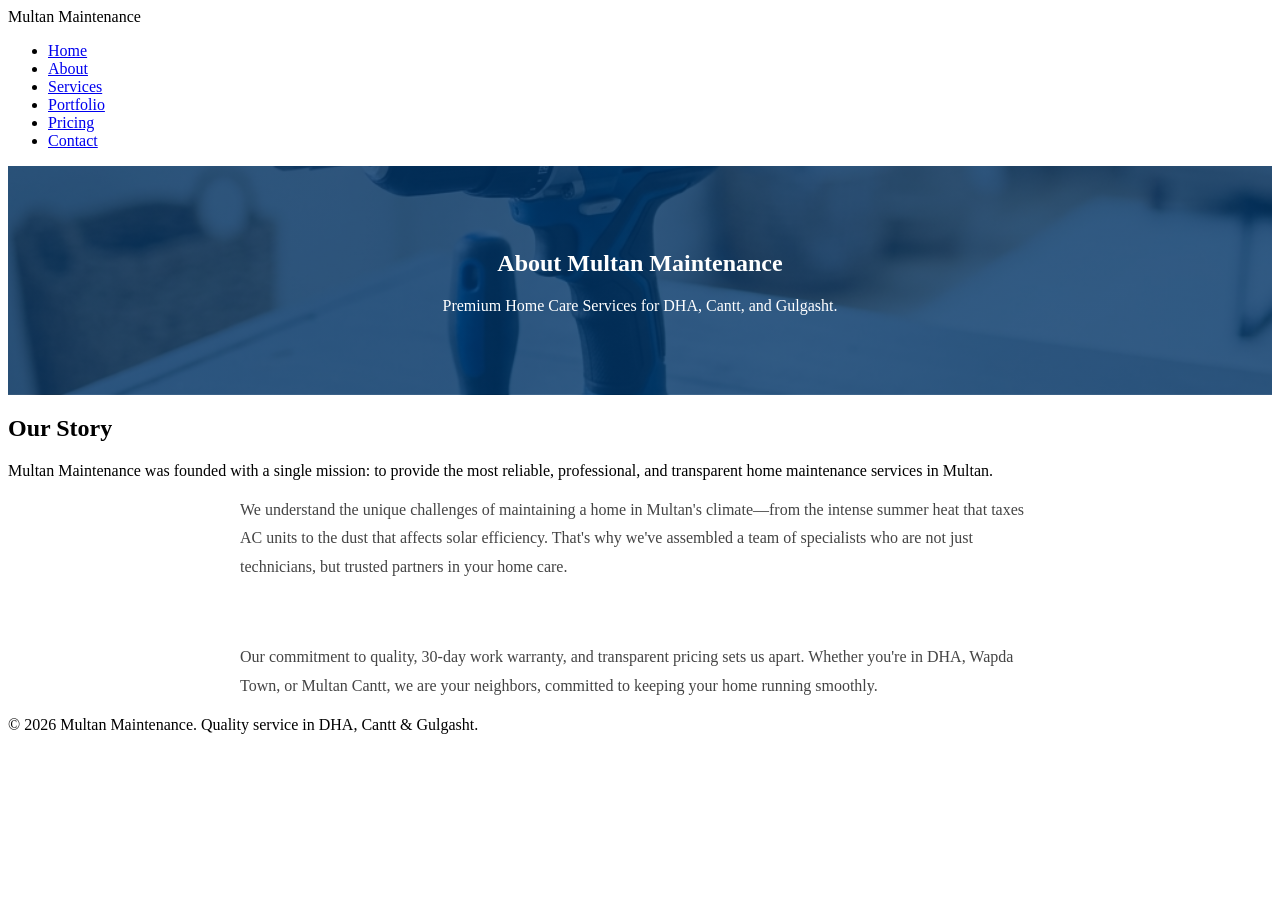
<file: about.html>
<!DOCTYPE html>
<html lang="en">
<head>
    <meta charset="UTF-8">
    <meta name="viewport" content="width=device-width, initial-scale=1.0">
    <title>About Us | Multan Maintenance</title>
    <link rel="stylesheet" href="style.css">
    <link rel="preconnect" href="https://fonts.googleapis.com">
    <link rel="preconnect" href="https://fonts.gstatic.com" crossorigin>
    <link href="https://fonts.googleapis.com/css2?family=Inter:wght@400;500;700;800&display=swap" rel="stylesheet">
</head>
<body>

<header>
    <div class="logo">Multan Maintenance</div>
    <nav>
        <ul>
            <li><a href="index.html">Home</a></li>
            <li><a href="about.html">About</a></li>
            <li><a href="services.html">Services</a></li>
            <li><a href="portfolio.html">Portfolio</a></li>
            <li><a href="pricing.html">Pricing</a></li>
            <li><a href="contact.html">Contact</a></li>
        </ul>
    </nav>
</header>

<main>
    <section class="hero-small" style="background: linear-gradient(rgba(0, 51, 102, 0.8), rgba(0, 51, 102, 0.8)), url('assets/images/hero-bg.png'); background-size: cover; background-position: center; padding: 4rem 5%; color: white; text-align: center;">
        <h1>About Multan Maintenance</h1>
        <p>Premium Home Care Services for DHA, Cantt, and Gulgasht.</p>
    </section>

    <section class="about-content">
        <div class="section-header">
            <h2>Our Story</h2>
            <p>Multan Maintenance was founded with a single mission: to provide the most reliable, professional, and transparent home maintenance services in Multan.</p>
        </div>
        <div style="max-width: 800px; margin: 0 auto; line-height: 1.8; color: #444;">
            <p>We understand the unique challenges of maintaining a home in Multan's climate—from the intense summer heat that taxes AC units to the dust that affects solar efficiency. That's why we've assembled a team of specialists who are not just technicians, but trusted partners in your home care.</p>
            <br>
            <p>Our commitment to quality, 30-day work warranty, and transparent pricing sets us apart. Whether you're in DHA, Wapda Town, or Multan Cantt, we are your neighbors, committed to keeping your home running smoothly.</p>
        </div>
    </section>
</main>

<footer>
    <p>&copy; 2026 Multan Maintenance. Quality service in DHA, Cantt & Gulgasht.</p>
</footer>

</body>
</html>
</file>
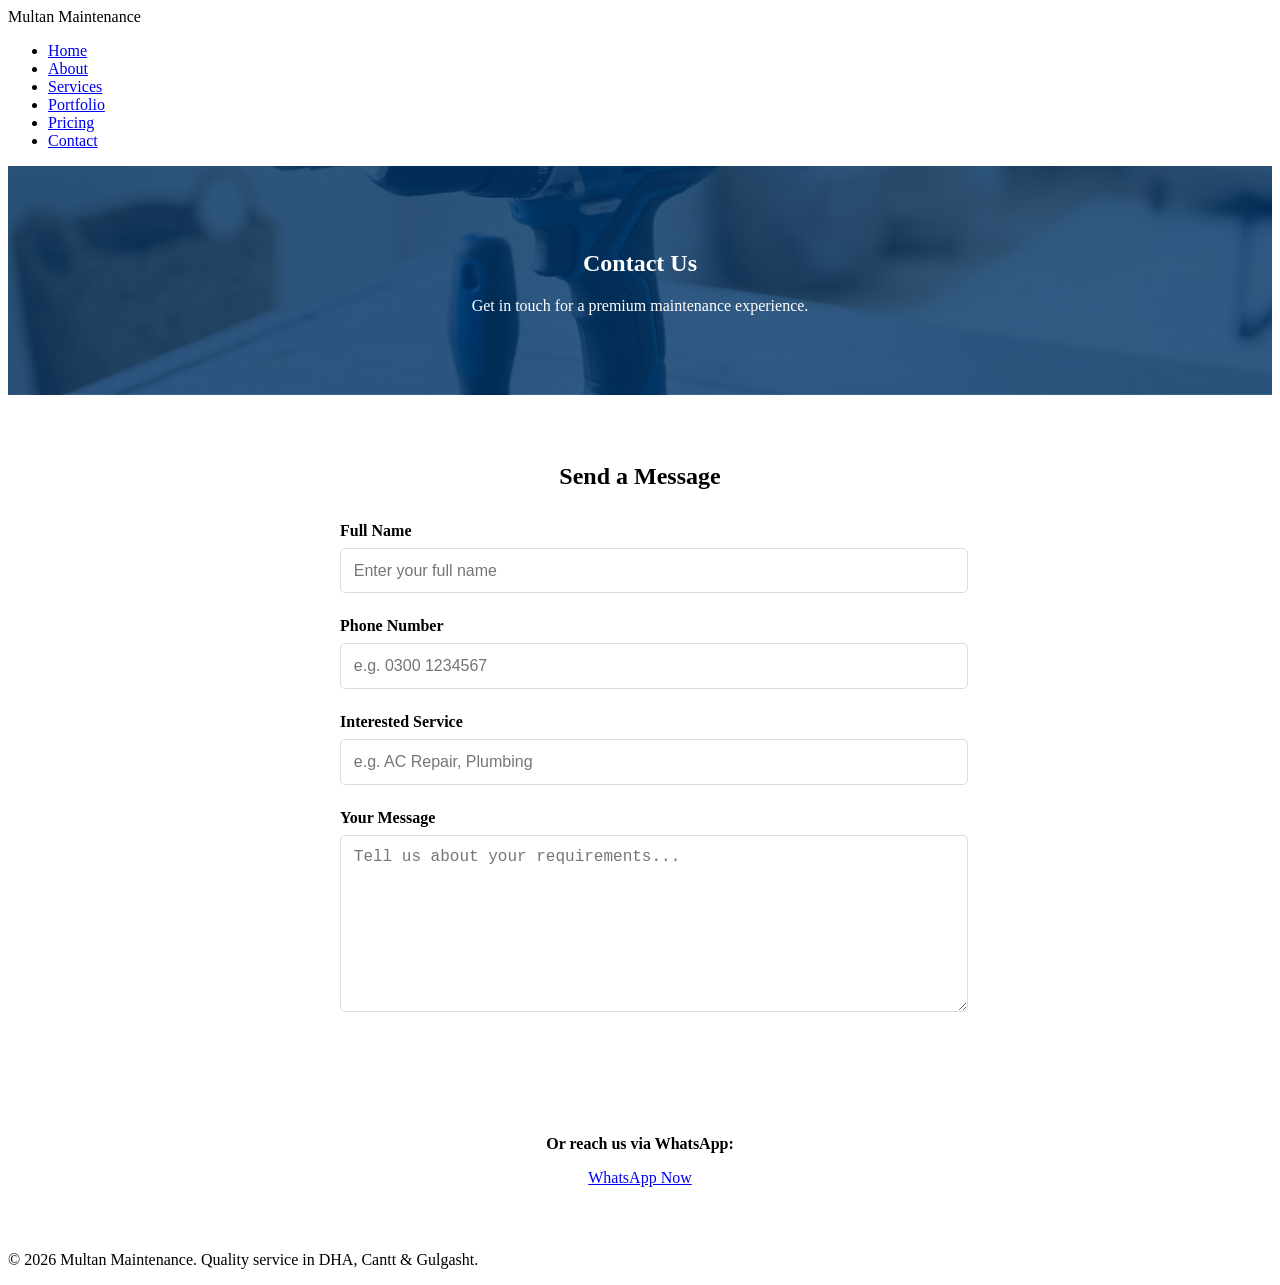
<file: contact.html>
<!DOCTYPE html>
<html lang="en">
<head>
    <meta charset="UTF-8">
    <meta name="viewport" content="width=device-width, initial-scale=1.0">
    <title>Contact Us | Multan Maintenance</title>
    <link rel="stylesheet" href="style.css">
    <link rel="preconnect" href="https://fonts.googleapis.com">
    <link rel="preconnect" href="https://fonts.gstatic.com" crossorigin>
    <link href="https://fonts.googleapis.com/css2?family=Inter:wght@400;500;700;800&display=swap" rel="stylesheet">
    <style>
        .contact-form {
            max-width: 600px;
            margin: 0 auto;
            background: white;
            padding: 3rem;
            border-radius: 15px;
            box-shadow: var(--shadow);
        }
        .form-group {
            margin-bottom: 1.5rem;
        }
        .form-group label {
            display: block;
            margin-bottom: 0.5rem;
            font-weight: 600;
            color: var(--primary-blue);
        }
        .form-group input, .form-group textarea {
            width: 100%;
            padding: 0.8rem;
            border: 1px solid #ddd;
            border-radius: 5px;
            font-size: 1rem;
        }
        .form-group textarea {
            height: 150px;
            resize: vertical;
        }
        .btn-submit {
            background: var(--primary-blue);
            color: white;
            padding: 1rem 2rem;
            border: none;
            border-radius: 5px;
            font-weight: 600;
            cursor: pointer;
            width: 100%;
            transition: var(--transition);
        }
        .btn-submit:hover {
            background: var(--secondary-blue);
        }
        .contact-info {
            text-align: center;
            margin-top: 3rem;
        }
    </style>
</head>
<body>

<header>
    <div class="logo">Multan Maintenance</div>
    <nav>
        <ul>
            <li><a href="index.html">Home</a></li>
            <li><a href="about.html">About</a></li>
            <li><a href="services.html">Services</a></li>
            <li><a href="portfolio.html">Portfolio</a></li>
            <li><a href="pricing.html">Pricing</a></li>
            <li><a href="contact.html">Contact</a></li>
        </ul>
    </nav>
</header>

<main>
    <section class="hero-small" style="background: linear-gradient(rgba(0, 51, 102, 0.8), rgba(0, 51, 102, 0.8)), url('assets/images/hero-bg.png'); background-size: cover; background-position: center; padding: 4rem 5%; color: white; text-align: center;">
        <h1>Contact Us</h1>
        <p>Get in touch for a premium maintenance experience.</p>
    </section>

    <section class="contact">
        <div class="contact-form">
            <h2 style="margin-bottom: 2rem; color: var(--primary-blue); text-align: center;">Send a Message</h2>
            <form id="contactForm">
                <div class="form-group">
                    <label for="name">Full Name</label>
                    <input type="text" id="name" placeholder="Enter your full name" required>
                </div>
                <div class="form-group">
                    <label for="phone">Phone Number</label>
                    <input type="tel" id="phone" placeholder="e.g. 0300 1234567" required>
                </div>
                <div class="form-group">
                    <label for="service">Interested Service</label>
                    <input type="text" id="service" placeholder="e.g. AC Repair, Plumbing" required>
                </div>
                <div class="form-group">
                    <label for="message">Your Message</label>
                    <textarea id="message" placeholder="Tell us about your requirements..."></textarea>
                </div>
                <button type="submit" class="btn-submit">Submit Request</button>
            </form>
            
            <div class="contact-info">
                <p style="margin-bottom: 1rem; font-weight: 600;">Or reach us via WhatsApp:</p>
                <a href="https://wa.me/+923000000000?text=I%20need%20a%20maintenance%20service%20for%20my%20home." class="btn-whatsapp">WhatsApp Now</a>
            </div>
        </div>
    </section>
</main>

<footer>
    <p>&copy; 2026 Multan Maintenance. Quality service in DHA, Cantt & Gulgasht.</p>
</footer>

<script>
    document.getElementById('contactForm')?.addEventListener('submit', function(e) {
        e.preventDefault();
        alert('Thank you for your message! Our team will contact you shortly.');
        this.reset();
    });
</script>

</body>
</html>
</file>
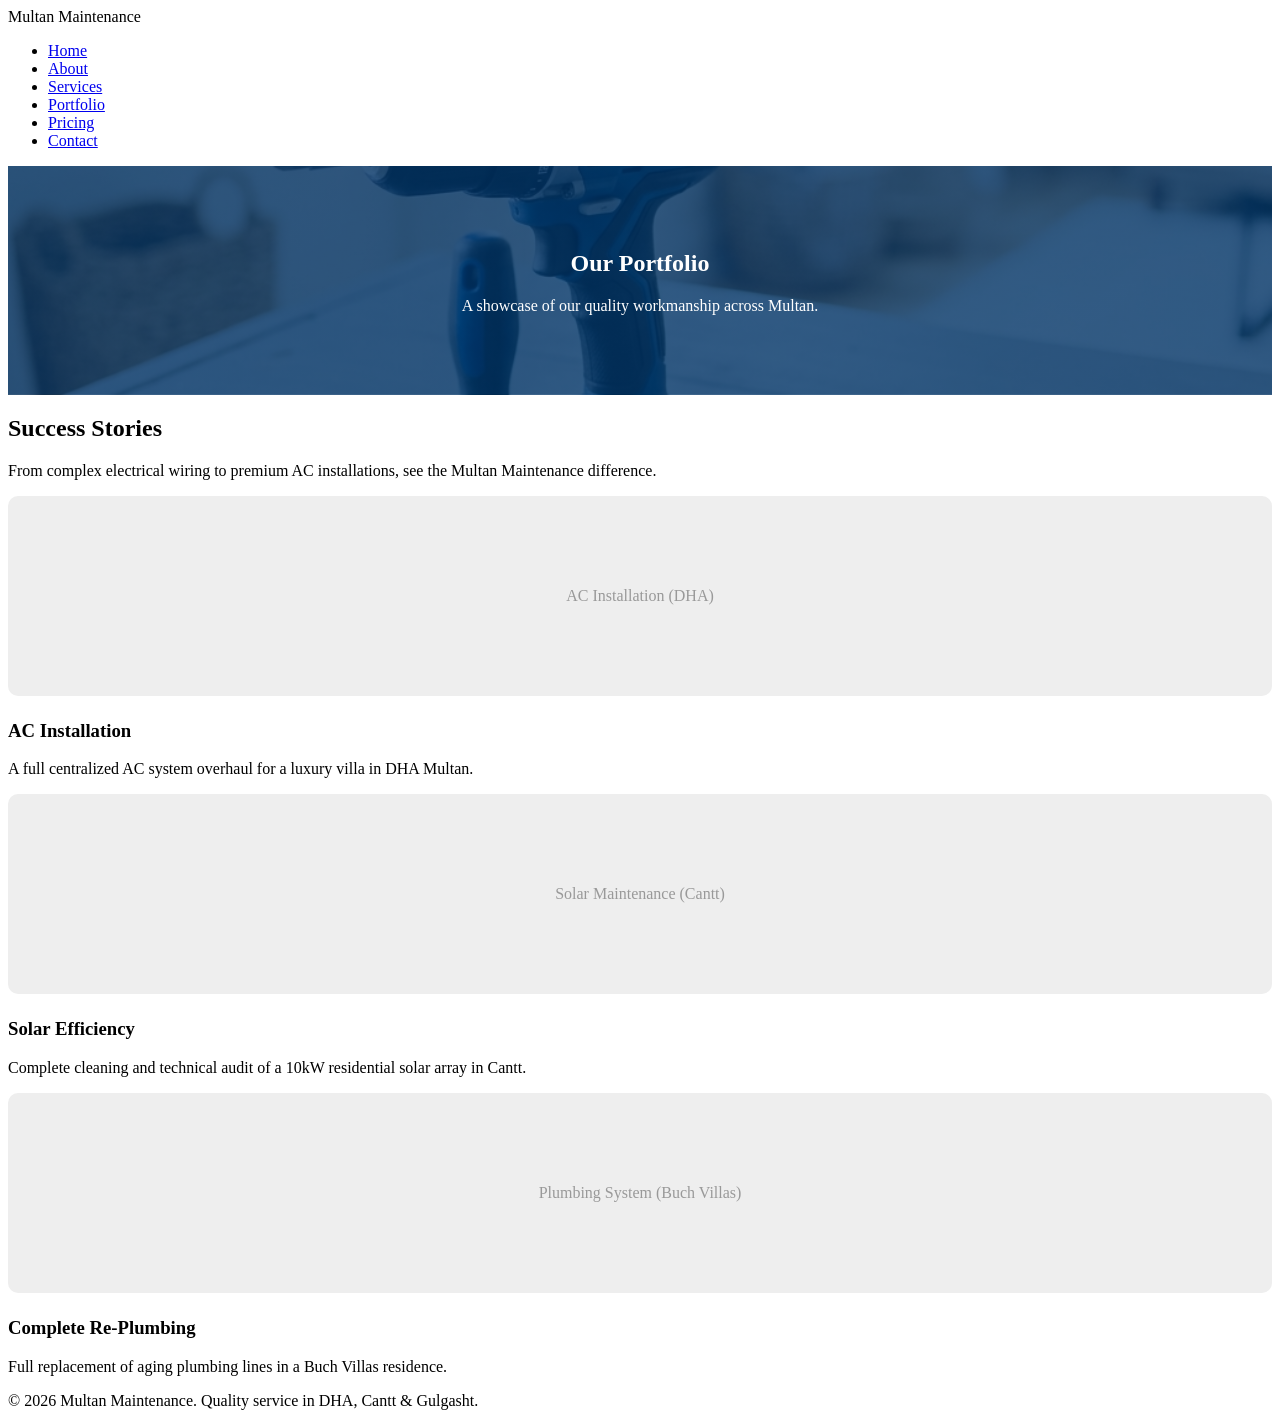
<file: portfolio.html>
<!DOCTYPE html>
<html lang="en">
<head>
    <meta charset="UTF-8">
    <meta name="viewport" content="width=device-width, initial-scale=1.0">
    <title>Portfolio | Multan Maintenance</title>
    <link rel="stylesheet" href="style.css">
    <link rel="preconnect" href="https://fonts.googleapis.com">
    <link rel="preconnect" href="https://fonts.gstatic.com" crossorigin>
    <link href="https://fonts.googleapis.com/css2?family=Inter:wght@400;500;700;800&display=swap" rel="stylesheet">
</head>
<body>

<header>
    <div class="logo">Multan Maintenance</div>
    <nav>
        <ul>
            <li><a href="index.html">Home</a></li>
            <li><a href="about.html">About</a></li>
            <li><a href="services.html">Services</a></li>
            <li><a href="portfolio.html">Portfolio</a></li>
            <li><a href="pricing.html">Pricing</a></li>
            <li><a href="contact.html">Contact</a></li>
        </ul>
    </nav>
</header>

<main>
    <section class="hero-small" style="background: linear-gradient(rgba(0, 51, 102, 0.8), rgba(0, 51, 102, 0.8)), url('assets/images/hero-bg.png'); background-size: cover; background-position: center; padding: 4rem 5%; color: white; text-align: center;">
        <h1>Our Portfolio</h1>
        <p>A showcase of our quality workmanship across Multan.</p>
    </section>

    <section class="portfolio">
        <div class="section-header">
            <h2>Success Stories</h2>
            <p>From complex electrical wiring to premium AC installations, see the Multan Maintenance difference.</p>
        </div>
        <div class="services-grid">
            <div class="service-card">
                <div style="background: #eee; height: 200px; border-radius: 10px; margin-bottom: 1.5rem; display: flex; align-items: center; justify-content: center; color: #999;">AC Installation (DHA)</div>
                <h3>AC Installation</h3>
                <p>A full centralized AC system overhaul for a luxury villa in DHA Multan.</p>
            </div>
            <div class="service-card">
                <div style="background: #eee; height: 200px; border-radius: 10px; margin-bottom: 1.5rem; display: flex; align-items: center; justify-content: center; color: #999;">Solar Maintenance (Cantt)</div>
                <h3>Solar Efficiency</h3>
                <p>Complete cleaning and technical audit of a 10kW residential solar array in Cantt.</p>
            </div>
            <div class="service-card">
                <div style="background: #eee; height: 200px; border-radius: 10px; margin-bottom: 1.5rem; display: flex; align-items: center; justify-content: center; color: #999;">Plumbing System (Buch Villas)</div>
                <h3>Complete Re-Plumbing</h3>
                <p>Full replacement of aging plumbing lines in a Buch Villas residence.</p>
            </div>
        </div>
    </section>
</main>

<footer>
    <p>&copy; 2026 Multan Maintenance. Quality service in DHA, Cantt & Gulgasht.</p>
</footer>

</body>
</html>
</file>
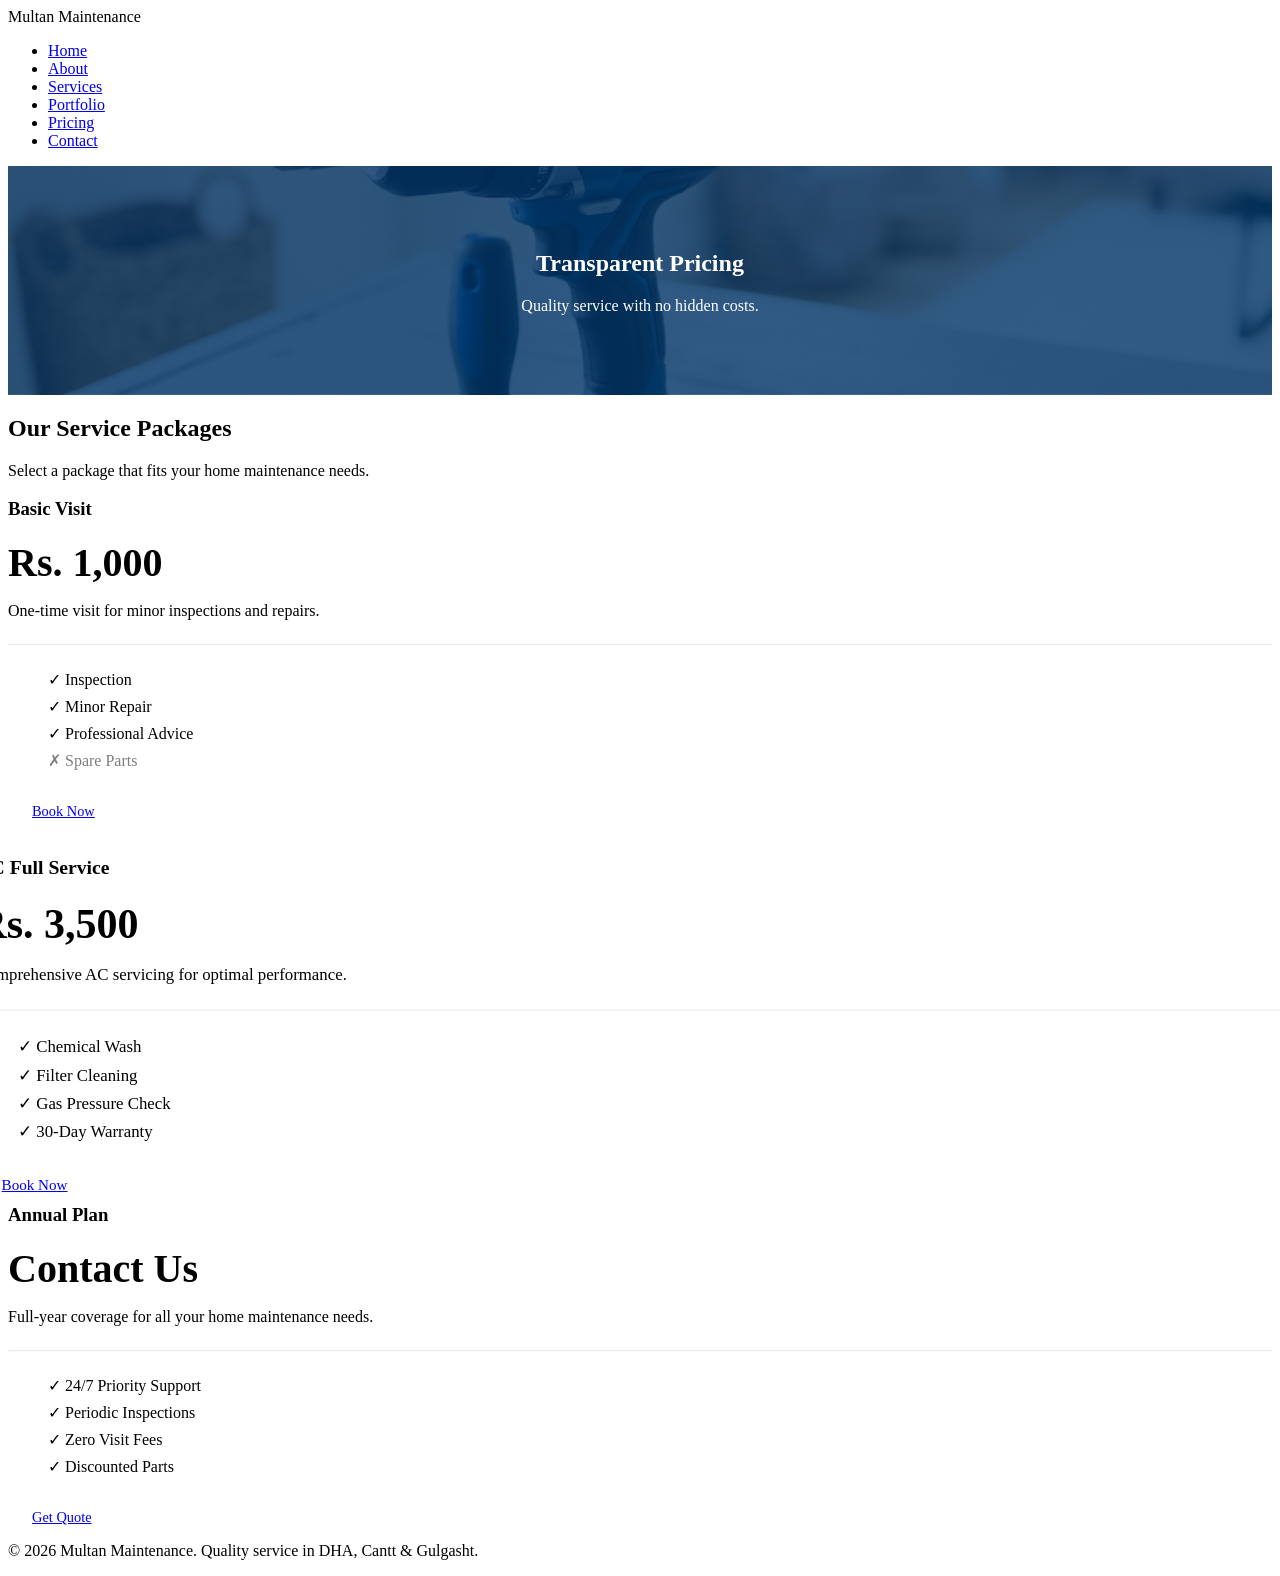
<file: pricing.html>
<!DOCTYPE html>
<html lang="en">
<head>
    <meta charset="UTF-8">
    <meta name="viewport" content="width=device-width, initial-scale=1.0">
    <title>Pricing | Multan Maintenance</title>
    <link rel="stylesheet" href="style.css">
    <link rel="preconnect" href="https://fonts.googleapis.com">
    <link rel="preconnect" href="https://fonts.gstatic.com" crossorigin>
    <link href="https://fonts.googleapis.com/css2?family=Inter:wght@400;500;700;800&display=swap" rel="stylesheet">
</head>
<body>

<header>
    <div class="logo">Multan Maintenance</div>
    <nav>
        <ul>
            <li><a href="index.html">Home</a></li>
            <li><a href="about.html">About</a></li>
            <li><a href="services.html">Services</a></li>
            <li><a href="portfolio.html">Portfolio</a></li>
            <li><a href="pricing.html">Pricing</a></li>
            <li><a href="contact.html">Contact</a></li>
        </ul>
    </nav>
</header>

<main>
    <section class="hero-small" style="background: linear-gradient(rgba(0, 51, 102, 0.8), rgba(0, 51, 102, 0.8)), url('assets/images/hero-bg.png'); background-size: cover; background-position: center; padding: 4rem 5%; color: white; text-align: center;">
        <h1>Transparent Pricing</h1>
        <p>Quality service with no hidden costs.</p>
    </section>

    <section class="pricing">
        <div class="section-header">
            <h2>Our Service Packages</h2>
            <p>Select a package that fits your home maintenance needs.</p>
        </div>
        <div class="services-grid">
            <div class="service-card">
                <h3>Basic Visit</h3>
                <p style="font-size: 2.5rem; font-weight: 800; color: var(--primary-blue); margin: 1rem 0;">Rs. 1,000</p>
                <p>One-time visit for minor inspections and repairs.</p>
                <hr style="margin: 1.5rem 0; opacity: 0.2;">
                <ul style="list-style: none; text-align: left; margin-bottom: 2rem;">
                    <li style="margin-bottom: 0.5rem;">✓ Inspection</li>
                    <li style="margin-bottom: 0.5rem;">✓ Minor Repair</li>
                    <li style="margin-bottom: 0.5rem;">✓ Professional Advice</li>
                    <li style="margin-bottom: 0.5rem; opacity: 0.5;">✗ Spare Parts</li>
                </ul>
                <a href="contact.html" class="btn-whatsapp" style="padding: 0.8rem 1.5rem; font-size: 0.9rem;">Book Now</a>
            </div>
            <div class="service-card" style="border: 2px solid var(--primary-blue); transform: scale(1.05);">
                <div style="background: var(--primary-blue); color: white; padding: 0.3rem 0; border-radius: 5px; font-size: 0.8rem; margin-bottom: 1rem;">MOST POPULAR</div>
                <h3>AC Full Service</h3>
                <p style="font-size: 2.5rem; font-weight: 800; color: var(--primary-blue); margin: 1rem 0;">Rs. 3,500</p>
                <p>Comprehensive AC servicing for optimal performance.</p>
                <hr style="margin: 1.5rem 0; opacity: 0.2;">
                <ul style="list-style: none; text-align: left; margin-bottom: 2rem;">
                    <li style="margin-bottom: 0.5rem;">✓ Chemical Wash</li>
                    <li style="margin-bottom: 0.5rem;">✓ Filter Cleaning</li>
                    <li style="margin-bottom: 0.5rem;">✓ Gas Pressure Check</li>
                    <li style="margin-bottom: 0.5rem;">✓ 30-Day Warranty</li>
                </ul>
                <a href="contact.html" class="btn-whatsapp" style="padding: 0.8rem 1.5rem; font-size: 0.9rem;">Book Now</a>
            </div>
            <div class="service-card">
                <h3>Annual Plan</h3>
                <p style="font-size: 2.5rem; font-weight: 800; color: var(--primary-blue); margin: 1rem 0;">Contact Us</p>
                <p>Full-year coverage for all your home maintenance needs.</p>
                <hr style="margin: 1.5rem 0; opacity: 0.2;">
                <ul style="list-style: none; text-align: left; margin-bottom: 2rem;">
                    <li style="margin-bottom: 0.5rem;">✓ 24/7 Priority Support</li>
                    <li style="margin-bottom: 0.5rem;">✓ Periodic Inspections</li>
                    <li style="margin-bottom: 0.5rem;">✓ Zero Visit Fees</li>
                    <li style="margin-bottom: 0.5rem;">✓ Discounted Parts</li>
                </ul>
                <a href="contact.html" class="btn-whatsapp" style="padding: 0.8rem 1.5rem; font-size: 0.9rem;">Get Quote</a>
            </div>
        </div>
    </section>
</main>

<footer>
    <p>&copy; 2026 Multan Maintenance. Quality service in DHA, Cantt & Gulgasht.</p>
</footer>

</body>
</html>
</file>
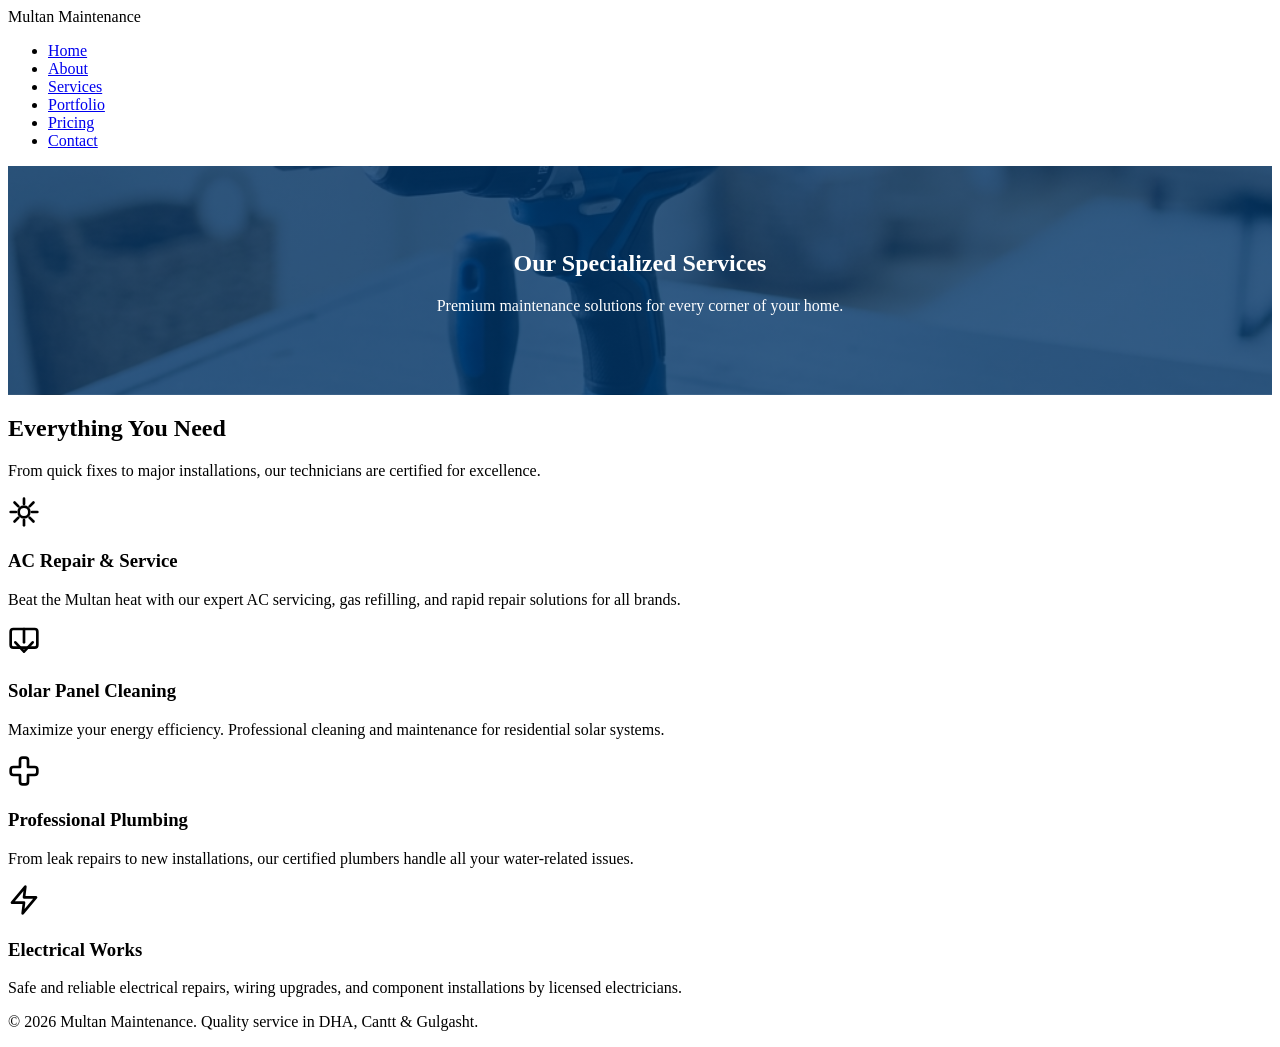
<file: services.html>
<!DOCTYPE html>
<html lang="en">
<head>
    <meta charset="UTF-8">
    <meta name="viewport" content="width=device-width, initial-scale=1.0">
    <title>Our Services | Multan Maintenance</title>
    <link rel="stylesheet" href="style.css">
    <link rel="preconnect" href="https://fonts.googleapis.com">
    <link rel="preconnect" href="https://fonts.gstatic.com" crossorigin>
    <link href="https://fonts.googleapis.com/css2?family=Inter:wght@400;500;700;800&display=swap" rel="stylesheet">
</head>
<body>

<header>
    <div class="logo">Multan Maintenance</div>
    <nav>
        <ul>
            <li><a href="index.html">Home</a></li>
            <li><a href="about.html">About</a></li>
            <li><a href="services.html">Services</a></li>
            <li><a href="portfolio.html">Portfolio</a></li>
            <li><a href="pricing.html">Pricing</a></li>
            <li><a href="contact.html">Contact</a></li>
        </ul>
    </nav>
</header>

<main>
    <section class="hero-small" style="background: linear-gradient(rgba(0, 51, 102, 0.8), rgba(0, 51, 102, 0.8)), url('assets/images/hero-bg.png'); background-size: cover; background-position: center; padding: 4rem 5%; color: white; text-align: center;">
        <h1>Our Specialized Services</h1>
        <p>Premium maintenance solutions for every corner of your home.</p>
    </section>

    <section id="services" class="services">
        <div class="section-header">
            <h2>Everything You Need</h2>
            <p>From quick fixes to major installations, our technicians are certified for excellence.</p>
        </div>
        <div class="services-grid">
            <div class="service-card">
                <div class="service-icon">
                    <svg xmlns="http://www.w3.org/2000/svg" width="32" height="32" viewBox="0 0 24 24" fill="none" stroke="currentColor" stroke-width="2" stroke-linecap="round" stroke-linejoin="round"><path d="M12 2v4"/><path d="m16.2 7.8 2.9-2.9"/><path d="M18 12h4"/><path d="m16.2 16.2 2.9 2.9"/><path d="M12 18v4"/><path d="m4.9 19.1 2.9-2.9"/><path d="M2 12h4"/><path d="m4.9 4.9 2.9 2.9"/><circle cx="12" cy="12" r="4"/></svg>
                </div>
                <h3>AC Repair & Service</h3>
                <p>Beat the Multan heat with our expert AC servicing, gas refilling, and rapid repair solutions for all brands.</p>
            </div>
            <div class="service-card">
                <div class="service-icon">
                    <svg xmlns="http://www.w3.org/2000/svg" width="32" height="32" viewBox="0 0 24 24" fill="none" stroke="currentColor" stroke-width="2" stroke-linecap="round" stroke-linejoin="round"><path d="M12 3v10"/><path d="m18.5 13-6.5 7-6.5-7"/><rect width="20" height="14" x="2" y="3" rx="2"/></svg>
                </div>
                <h3>Solar Panel Cleaning</h3>
                <p>Maximize your energy efficiency. Professional cleaning and maintenance for residential solar systems.</p>
            </div>
            <div class="service-card">
                <div class="service-icon">
                    <svg xmlns="http://www.w3.org/2000/svg" width="32" height="32" viewBox="0 0 24 24" fill="none" stroke="currentColor" stroke-width="2" stroke-linecap="round" stroke-linejoin="round"><path d="M11 2a2 2 0 0 0-2 2v5H4a2 2 0 0 0-2 2v2c0 1.1.9 2 2 2h5v5c0 1.1.9 2 2 2h2a2 2 0 0 0 2-2v-5h5a2 2 0 0 0 2-2v-2a2 2 0 0 0-2-2h-5V4a2 2 0 0 0-2-2h-2z"/></svg>
                </div>
                <h3>Professional Plumbing</h3>
                <p>From leak repairs to new installations, our certified plumbers handle all your water-related issues.</p>
            </div>
            <div class="service-card">
                <div class="service-icon">
                    <svg xmlns="http://www.w3.org/2000/svg" width="32" height="32" viewBox="0 0 24 24" fill="none" stroke="currentColor" stroke-width="2" stroke-linecap="round" stroke-linejoin="round"><path d="M13 2 3 14h9l-1 8 10-12h-9l1-8z"/></svg>
                </div>
                <h3>Electrical Works</h3>
                <p>Safe and reliable electrical repairs, wiring upgrades, and component installations by licensed electricians.</p>
            </div>
        </div>
    </section>
</main>

<footer>
    <p>&copy; 2026 Multan Maintenance. Quality service in DHA, Cantt & Gulgasht.</p>
</footer>

</body>
</html>
</file>
<file: style.css>
@import url('https://fonts.googleapis.com/css2?family=Outfit:wght@300;400;500;600;700;800&display=swap');

:root {
    --primary: #004aad;
    --primary-dark: #003680;
    --secondary: #002e70;
    --accent: #ffb703;
    --white: #ffffff;
    --bg-light: #f8fbff;
    --transition: all 0.3s cubic-bezier(0.4, 0, 0.2, 1);
}

/* Custom Scrollbar */
::-webkit-scrollbar {
    width: 10px;
}
::-webkit-scrollbar-track {
    background: #f1f1f1;
}
::-webkit-scrollbar-thumb {
    background: var(--primary);
    border-radius: 10px;
}
::-webkit-scrollbar-thumb:hover {
    background: var(--secondary);
}

/* Base Smooth Scroll */
html {
    scroll-behavior: smooth;
}

/* Custom Animations */
@keyframes fadeIn {
    from { opacity: 0; transform: translateY(20px); }
    to { opacity: 1; transform: translateY(0); }
}

.animate-fade-in {
    animation: fadeIn 0.8s ease-out forwards;
}

/* WhatsApp Pulse Animation override (if tailwind bounce isn't enough) */
@keyframes pulse-custom {
    0% { transform: scale(1); box-shadow: 0 0 0 0 rgba(34, 197, 94, 0.4); }
    70% { transform: scale(1.05); box-shadow: 0 0 0 20px rgba(34, 197, 94, 0); }
    100% { transform: scale(1); box-shadow: 0 0 0 0 rgba(34, 197, 94, 0); }
}

.whatsapp-pulse {
    animation: pulse-custom 2s infinite;
}
</file>
